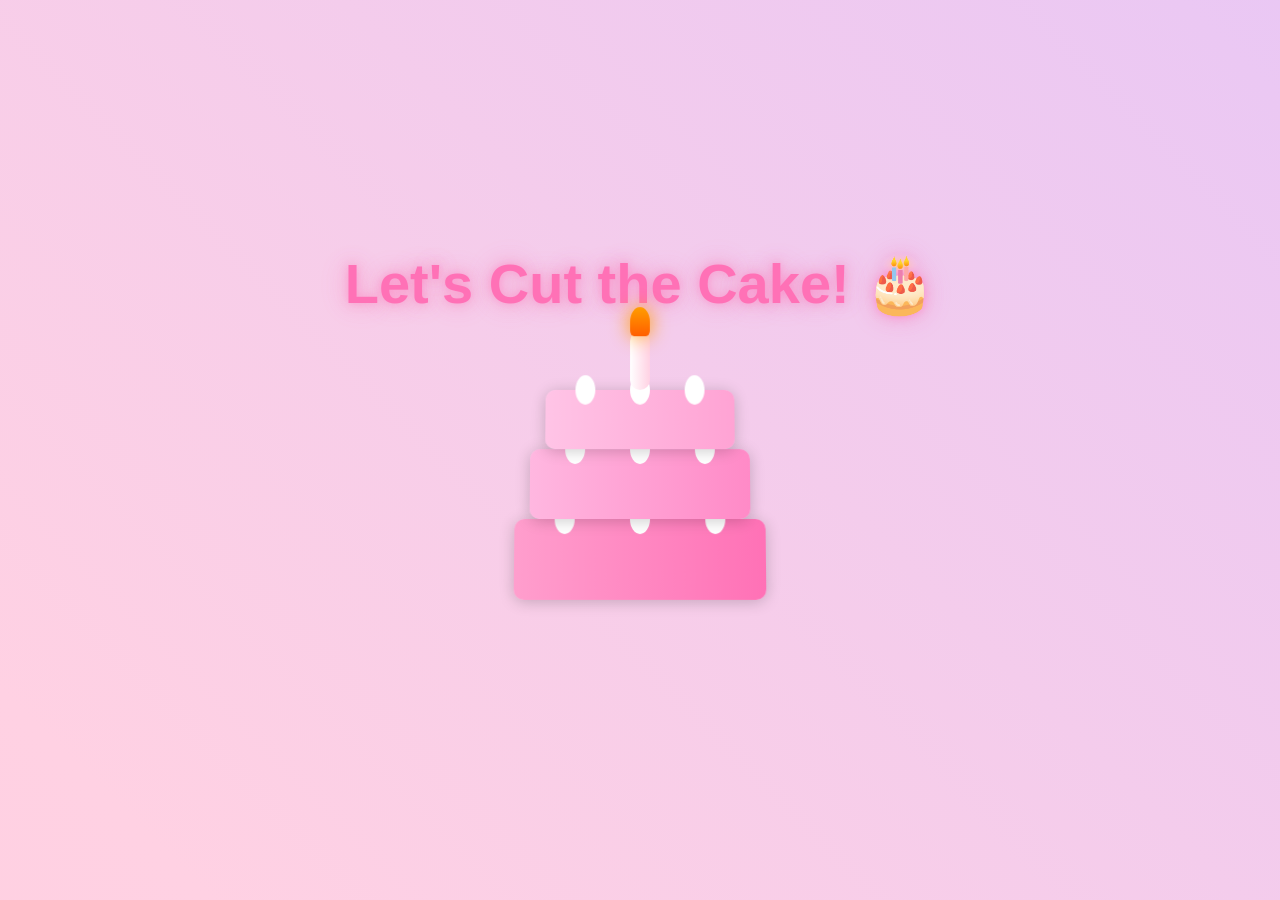
<file: python/cake.html>
<!DOCTYPE html>
<html lang="en">
<head>
    <meta charset="UTF-8">
    <meta name="viewport" content="width=device-width, initial-scale=1.0">
    <title>Let's Celebrate with Cake Golu!</title>
    <script src="https://cdnjs.cloudflare.com/ajax/libs/gsap/3.12.2/gsap.min.js"></script>
    <style>
        * {
            margin: 0;
            padding: 0;
            box-sizing: border-box;
        }

        body {
            min-height: 100vh;
            display: flex;
            flex-direction: column;
            justify-content: center;
            align-items: center;
            background: linear-gradient(45deg, #ffcad4, #ffd1e3, #e0c3fc, #bde0fe);
            background-size: 400% 400%;
            animation: gradientBG 15s ease infinite;
            font-family: 'Arial', sans-serif;
            overflow: hidden;
        }

        .heading {
            font-size: 3.5rem;
            color: #ff71b6;
            text-shadow: 
                0 0 10px rgba(255, 113, 182, 0.5),
                0 0 20px rgba(255, 113, 182, 0.3),
                0 0 30px rgba(255, 113, 182, 0.2);
            margin-bottom: 2rem;
            text-align: center;
            animation: glow 2s ease-in-out infinite alternate;
        }

        @keyframes glow {
            from {
                text-shadow: 0 0 10px #ff71b6, 0 0 20px #ff71b6, 0 0 30px #ff9ecd;
            }
            to {
                text-shadow: 0 0 20px #ff71b6, 0 0 30px #ff71b6, 0 0 40px #ff9ecd;
            }
        }

        .cake-container {
            position: relative;
            width: 300px;
            height: 300px;
            display: flex;
            flex-direction: column;
            align-items: center;
            cursor: pointer;
        }

        .cake {
            position: relative;
            width: 250px;
            height: 250px;
            transform-style: preserve-3d;
            transform: perspective(1000px) rotateX(5deg);
            transition: transform 0.3s ease;
        }

        .cake:hover {
            transform: perspective(1000px) rotateX(5deg) scale(1.05);
        }

        .layer {
            position: absolute;
            width: 100%;
            background: linear-gradient(to right, #ff9ecd, #ff71b6);
            border-radius: 10px;
            box-shadow: 0 2px 15px rgba(0, 0, 0, 0.2);
            display: flex;
            justify-content: center;
        }

        .layer-1 {
            height: 80px;
            bottom: 0;
            width: 250px;
        }

        .layer-2 {
            height: 70px;
            bottom: 80px;
            width: 220px;
            left: 15px;
            background: linear-gradient(to right, #ffb7e0, #ff8ac7);
        }

        .layer-3 {
            height: 60px;
            bottom: 150px;
            width: 190px;
            left: 30px;
            background: linear-gradient(to right, #ffc4e6, #ffa3d4);
        }

        .frosting {
            position: absolute;
            width: 20px;
            height: 30px;
            background: white;
            border-radius: 50%;
            top: -15px;
        }

        .candle {
            position: absolute;
            width: 20px;
            height: 60px;
            background: linear-gradient(to right, #fff, #ffd1e3);
            top: -60px;
            left: 50%;
            transform: translateX(-50%);
            border-radius: 10px;
            z-index: 10;
        }

        .flame {
            position: absolute;
            width: 20px;
            height: 30px;
            background: linear-gradient(to bottom, #ff9d00, #ff5e00);
            border-radius: 50% 50% 20% 20%;
            top: -25px;
            animation: flicker 1s infinite;
            filter: drop-shadow(0 0 10px #ff9d00);
        }

        .ribbon {
            position: fixed;
            width: 15px;
            height: 50px;
            top: -50px;
            border-radius: 5px;
            animation: ribbonFall 3s linear forwards;
        }

        @keyframes ribbonFall {
            0% {
                transform: translateY(0) rotate(0deg) translateX(0);
            }
            50% {
                transform: translateY(50vh) rotate(180deg) translateX(100px);
            }
            100% {
                transform: translateY(100vh) rotate(360deg) translateX(-100px);
            }
        }

        @keyframes flicker {
            0%, 100% { transform: scale(1); opacity: 1; }
            50% { transform: scale(0.9); opacity: 0.8; }
        }

        .smoke {
            position: absolute;
            width: 10px;
            height: 10px;
            background: rgba(255, 255, 255, 0.8);
            border-radius: 50%;
            filter: blur(5px);
            opacity: 0;
        }

        @keyframes gradientBG {
            0% { background-position: 0% 50%; }
            50% { background-position: 100% 50%; }
            100% { background-position: 0% 50%; }
        }
        .next-page-button {
            position: fixed;
            bottom: 40px;
            padding: 15px 40px;
            font-size: 1.2rem;
            background: linear-gradient(45deg, #ff9ecd, #ff71b6);
            border: none;
            border-radius: 25px;
            color: white;
            cursor: pointer;
            opacity: 0;
            transform: translateY(50px);
            transition: all 0.3s ease;
            box-shadow: 
                0 0 15px rgba(255, 113, 182, 0.5),
                0 0 30px rgba(255, 113, 182, 0.3);
            font-family: 'Arial', sans-serif;
            z-index: 1000;
            display: flex;
            align-items: center;
            gap: 10px;
        }
    
        .next-page-button::after {
            content: '→';
            font-size: 1.4rem;
            transition: transform 0.3s ease;
        }
    
        .next-page-button:hover {
            transform: translateY(-3px) scale(1.05);
            box-shadow: 
                0 0 20px rgba(255, 113, 182, 0.6),
                0 0 40px rgba(255, 113, 182, 0.4);
            background: linear-gradient(45deg, #ffb7e0, #ff8ac7);
        }
    
        .next-page-button:hover::after {
            transform: translateX(5px);
        }
    
        @keyframes pulse {
            0%, 100% {
                transform: scale(1);
            }
            50% {
                transform: scale(1.05);
            }
        }
    
        .next-page-button.show {
            opacity: 1;
            transform: translateY(0);
            animation: pulse 2s infinite;
        }
    
    </style>
</head>
<body>
    <h1 class="heading">Let's Cut the Cake! 🎂</h1>
    <div class="cake-container">
        <div class="cake">
            <div class="layer layer-1">
                <div class="frosting"></div>
                <div class="frosting" style="left: 40px"></div>
                <div class="frosting" style="right: 40px"></div>
            </div>
            <div class="layer layer-2">
                <div class="frosting"></div>
                <div class="frosting" style="left: 35px"></div>
                <div class="frosting" style="right: 35px"></div>
            </div>
            <div class="layer layer-3">
                <div class="frosting"></div>
                <div class="frosting" style="left: 30px"></div>
                <div class="frosting" style="right: 30px"></div>
                <div class="candle">
                    <div class="flame"></div>
                </div>
            </div>
        </div>
    </div>
    <button class="next-page-button">Next Page</button>

    <script>
        const cake = document.querySelector('.cake-container');
        const candle = document.querySelector('.candle');
        const flame = document.querySelector('.flame');
        let isClicked = false;

        const ribbonColors = [
            'linear-gradient(45deg, #FF9ECD, #FF71B6)',
            'linear-gradient(45deg, #FFB7E0, #FF8AC7)',
            'linear-gradient(45deg, #FFC4E6, #FFA3D4)',
            'linear-gradient(45deg, #E0C3FC, #BDE0FE)',
            'linear-gradient(45deg, #FFCAD4, #FFD1E3)',
            'linear-gradient(45deg, #B5EAD7, #C7F9CC)',
            'linear-gradient(45deg, #FF9AA2, #FFB7B2)',
            'linear-gradient(45deg, #FFDAC1, #FFE5D9)'
        ];

        function createRibbon() {
            const ribbon = document.createElement('div');
            ribbon.className = 'ribbon';
            ribbon.style.left = `${Math.random() * window.innerWidth}px`;
            ribbon.style.background = ribbonColors[Math.floor(Math.random() * ribbonColors.length)];
            document.body.appendChild(ribbon);

            ribbon.addEventListener('animationend', () => {
                ribbon.remove();
            });
        }

        function startCelebration() {
            if (isClicked) return;
            isClicked = true;

            // Fade out candle smoothly
            gsap.to(candle, {
                opacity: 0,
                y: -20,
                duration: 1,
                ease: "power2.out",
                onComplete: () => candle.remove()
            });

            // Start ribbon rain
            const ribbonInterval = setInterval(() => {
                for (let i = 0; i < 5; i++) {
                    setTimeout(() => createRibbon(), i * 100);
                }
            }, 200);

            // Show next page button after 2 seconds
            setTimeout(() => {
                const nextButton = document.querySelector('.next-page-button');
                nextButton.classList.add('show');
            }, 2000);

            // Stop ribbon rain after 5 seconds
            setTimeout(() => {
                clearInterval(ribbonInterval);
            }, 5000);
        }

        // Add button click handler
        document.querySelector('.next-page-button').addEventListener('click', () => {
            // You can replace this with your actual next page URL
            window.location.href = 'Final.html';
        });

        cake.addEventListener('click', startCelebration);
    </script>
</body>
</html>
</file>
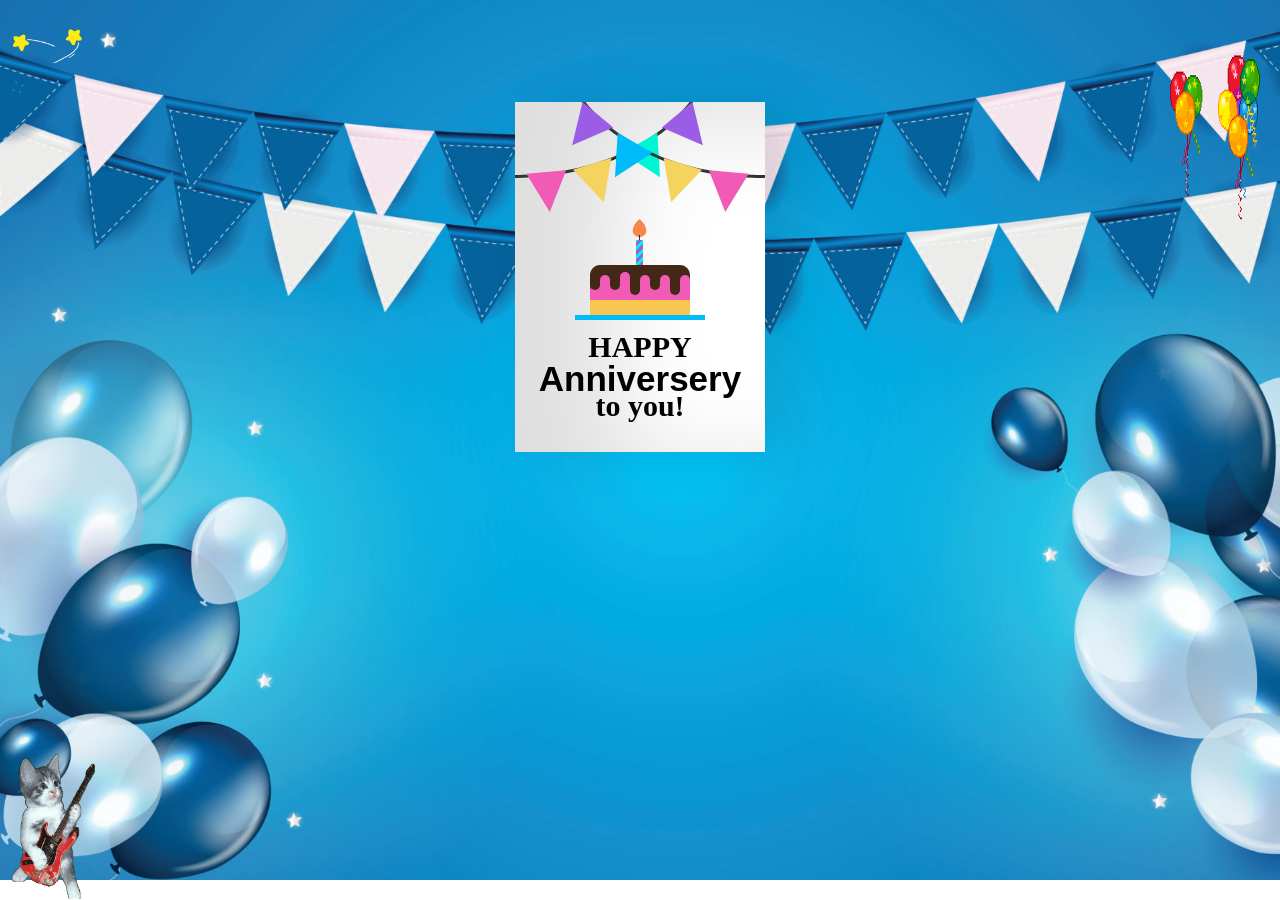
<file: python/final.html>
<!DOCTYPE html>
<html lang="en">

<head>
    <meta charset="UTF-8">
    <meta name="viewport" content="width=device-width, initial-scale=1.0">
    <title>Birthday card Gundi Ka</title>
    <link rel="stylesheet" href="style.css">
</head>

<body>
    <img src="ZUiY.gif" alt="stars" class="star">
    <img src="5l03.gif" alt="ballon" class="ballon">
    <div class="container">
        <div class="birthdayCard">
            <div class="cardFront">
                <div class="front-text">
                    <h3 class="happy">HAPPY</h3>
                    <h2 class="bday">Anniversery</h2>
                    <h3 class="toyou">to you!</h3>
                </div>
                <div class="wrap-deco">
                    <div class="decorations"></div>
                    <div class="decorationsTwo"></div>
                </div>
                <div class="wrap-decoTwo">
                    <div class="decorations"></div>
                    <div class="decorationsThree"></div>
                </div>
                <div class="plate">
                    <div class="cake"></div>
                    <div class="flame"></div>
                </div>
            </div>
            <div class="cardInside">
                <div class="img">
                    <img src="penguin.jpg" alt="Brotherpic" class="bdyboy">
                    <img src="6ob.gif" alt="confetti" class="confetti">
                </div>
                <div class="inside-text">
                    <h3 class="happy">HAPPY</h3>
                    <h2 class="bday">Anniversery</h2>
                    <h3 class="toyou">to you!</h3>
                </div>
                <div class="wishes">
                    <p>Dear Golu,</p>
                    <p>Happy Anniversery!! I hope your day is filled with lots of love and laughter! May all of your
                        Anniversery
                        wishes come true.💐</p>
                        <p class="name">~ Your Happy 🦍❤️</p>
                    </div>
            </div>
        </div>
    </div>

    <img src="4SHX.gif" alt="cat" class="cat">
</body>

</html>
</file>
<file: python/style.css>
body {
    height: 96vh;
    background-image: url('background.jpg');
    background-repeat: no-repeat;
    background-size: cover;
}

img {
    width : 90px;
}

.star {
    position: relative;
    top: 20px;
}

.ballon {
    position: fixed;
    height: 180px;
    top: 50px;
    right: 20px;
}

.cat {
    position: fixed;
    left: 5px;
    bottom: 1px;
    height: 150px;
}


.container {
    display: flex;
    align-items: center;
    justify-content: center;

}

.birthdayCard {
    position: relative;
    width: 250px;
    height: 350px;
    cursor: pointer;
    transform-style: preserve-3d;
    transform: perspective(2500px);
    transition: 4s;
}

.birthdayCard:hover {
    transform: perspective(2500px) rotate(5deg);
    box-shadow: inset 100px 20px 100px rgba(0, 0, 0, .15), 0 10px 100px rgba(0, 0, 0, 0.3);
}


.birthdayCard:hover .cardFront {
    transform: rotateY(-160deg);
}

.birthdayCard:hover .front-text {
    display: none;
}

.birthdayCard:hover .wrap-deco {
    display: none;
}

.birthdayCard:hover .wrap-decoTwo {
    display: none;
}

.birthdayCard:hover .plate {
    display: none;
}

.cardFront {
    position: relative;
    background-color: #fff;
    width: 250px;
    height: 350px;
    overflow: hidden;
    transform-origin: left;
    box-shadow: inset 100px 20px 100px rgba(0, 0, 0, .13), 30px 0 50px rgba(0, 0, 0, 0.1);
    transition: .4s;
}

.happy,
.toyou {
    position: relative;
    font-family: didot;
    text-align: center;
    backface-visibility: hidden;
    font-size: 30px;
}

.happy {
    top: 198px;
}

.toyou {
    top: 123px;
}

.bday {
    position: relative;
    font-family: arial;
    font-size: 35px;
    text-align: center;
    top: 163px;
}

.wrap-deco {
    position: absolute;
    top: -230px;
    left: -200px;
}

.decorations {
    position: absolute;
    width: 400px;
    height: 300px;
    border: 3px solid #333;
    border-radius: 50%;
}

.decorations:before,
.decorations:after,
.decorationsTwo:before,
.decorationsTwo:after,
.decorationsThree:before,
.decorationsThree:after {
    content: "";
    position: absolute;
    border-left: 20px solid transparent;
    border-right: 20px solid transparent;
    width: 0;
    height: 0;
}

.decorations:before {
    border-top: 40px solid #f15bb5;
    top: 297px;
    left: 210px;
    transform: rotate(-5deg);
}

.decorations:after {
    border-top: 40px solid #f4d35e;
    top: 288px;
    left: 260px;
    transform: rotate(-17deg);
}

.decorationsTwo:before {
    border-top: 40px solid #00f5d4;
    top: 268px;
    left: 315px;
    transform: rotate(-30deg);
}

.decorationsTwo:after,
.decorationsThree:after {
    border-top: 40px solid #9b5de5;
    top: 238px;
    left: 355px;
    transform: rotate(-40deg);
}

.wrap-decoTwo {
    transform: scaleX(-1);
    position: absolute;
    top: -230px;
    left: 445px;
}

.decorationsThree:before {
    border-top: 40px solid #00bbf9;
    top: 268px;
    left: 315px;
    transform: rotate(-30deg);
}

.plate {
    position: absolute;
    width: 130px;
    height: 5px;
    background-color: #00bbf9;
    left: 60px;
    top: 213px;
}

.cake {
    position: absolute;
    overflow: hidden;
    width: 100px;
    height: 50px;
    background-color: #f15bb5;
    border-radius: 10px 10px 0 0;
    top: -50px;
    left: 15px;
    box-shadow: inset 0 -15px #f9c74f, inset 0 15px #432818;
}

.cake:before {
    content: "";
    position: absolute;
    background-color: #432818;
    width: 10px;
    height: 20px;
    top: 5px;
    border-radius: 20px;
    box-shadow: 10px 5px #f15bb5, 20px 0px #432818, 30px 2px #f15bb5, 40px 5px #432818, 50px 5px #f15bb5, 60px 0px #432818, 70px 5px #f15bb5, 80px 5px #432818, 90px 5px #f15bb5;
}

.plate:before {
    content: "";
    position: absolute;
    background: repeating-linear-gradient(-45deg, #9b5de5, #9b5de5 3px, #00f5d4 3px, #00f5d4 6px);
    width: 7px;
    height: 25px;
    top: -75px;
    left: 61px;
}

.plate:after {
    content: "";
    position: absolute;
    width: 1px;
    height: 5px;
    background-color: #333;
    top: -80px;
    left: 64px;
}


.flame {
    position: absolute;
    background-color: #fb5607;
    border-radius: 80% 0 55% 50% / 55% 0 80% 50%;
    transform: rotate(-45deg);
    width: 15px;
    height: 15px;
    opacity: 0.7;
    top: -93px;
    left: 57px;
}

.cardInside {
    position: absolute;
    background-color: #fff;
    width: 250px;
    height: 350px;
    z-index: -1;
    left: 0;
    top: 0;
    box-shadow: inset 100px 20px 100px rgba(0, 0, 0, 0.2);
}

.bdyboy {
    display: inline-block;
    height: 120px;
    border-top: 2px solid skyblue;
}

.inside-text {
    position: relative;
    top: -290px;
    left: 30px;
    transform: scale(0.7);
}

.wishes {
    position: relative;
    top: -200px;
    margin: 25px;
}

p {
    font-family: 'Brush Script MT', cursive;
    color: #333;
}

.name {
    margin-left: 150px;
}
</file>
